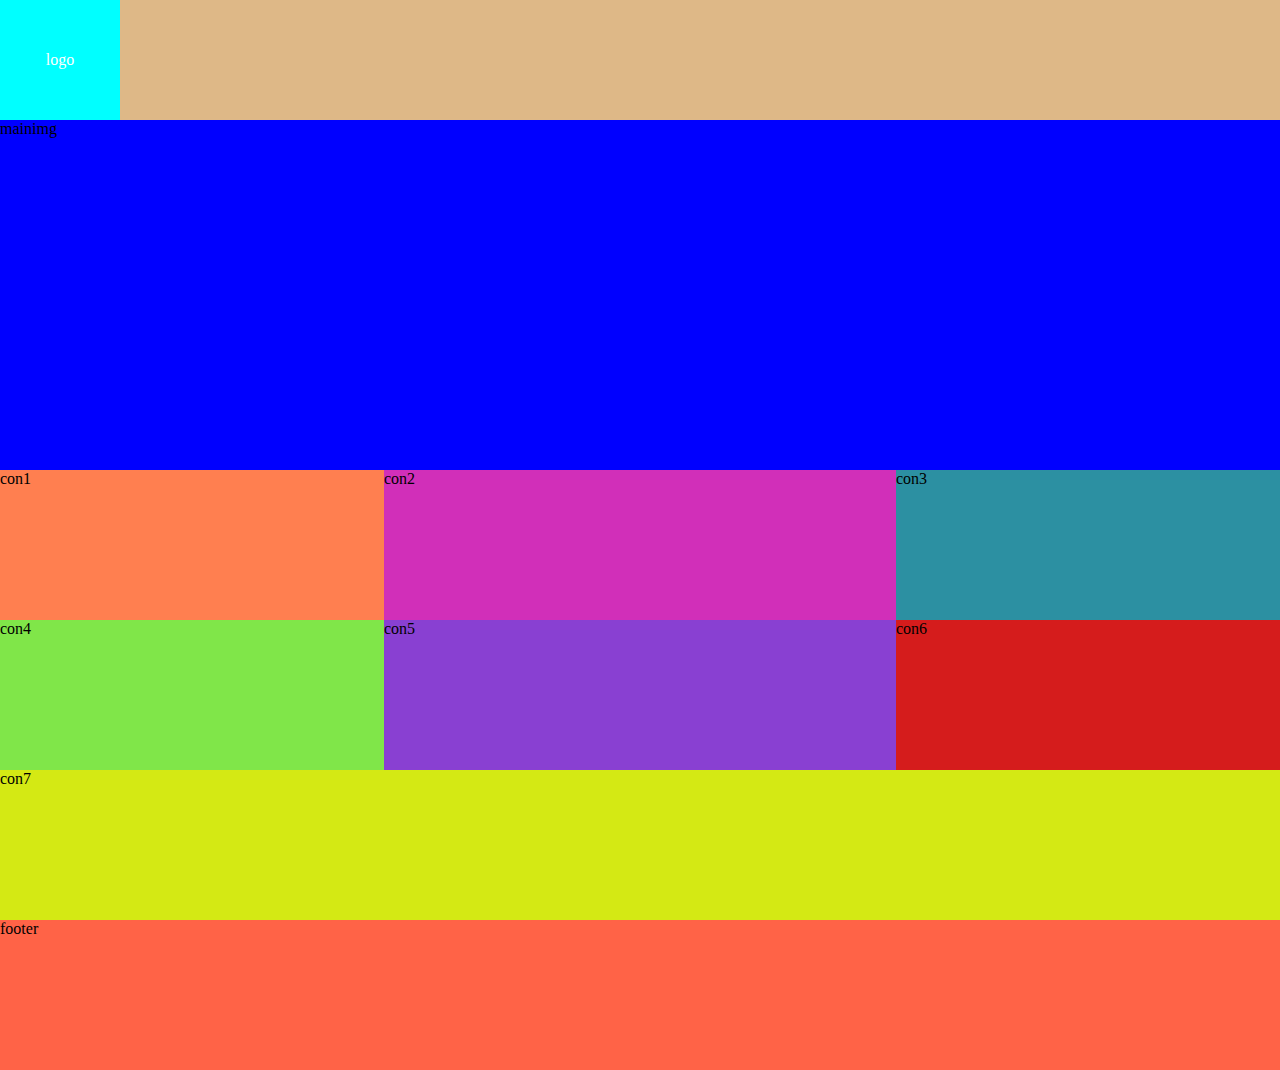
<file: 03.html>
<!DOCTYPE html>
<html lang="en">
<head>
    <meta charset="UTF-8">
    <meta http-equiv="X-UA-Compatible" content="IE=edge">
    <meta name="viewport" content="width=device-width, initial-scale=1.0">
    <title>Document</title>
    <style>
        *{margin: 0;padding:0;border: 0;list-style: none;text-decoration: none;}
       
        #wrap{width: 100%;}
        #header{
            float: left;
            width: 100%;
            height: 120px;
            display: flex; justify-content: center;
        }

        #headin{
            display: flex;
            justify-content: space-between;
            width: 1300px;
            height: 120px;
            background-color: burlywood;
        }
        #headin .logo{width: 120px;height: 120px;
                    background-color: aqua;color: #fff;
                    text-align: center;line-height: 120px;}
           
        #headin .nav{width: 600px;height: 120px;background-color: bisque;
            display: flex; align-items: center;}
        #headin .nav >ul{width: 100%;display: flex;justify-content: space-between;}
    
        #mainimg{float: left;
            width: 100%;height: 350px;
                background-color: blue;}
        #contents{width: 100%;}
        #contents_in{margin: 0 auto; width: 1300px;}
        #contents_in > article{float: left;}
        #contents_in .con1{width: 400px; height: 150px;
        background-color: coral;}
        #contents_in .con2{width: 500px; height: 150px;
        background-color: rgb(209, 47, 185);}
        #contents_in .con3{width: 400px; height: 150px;
        background-color: rgb(44, 144, 162);}
        #contents_in .con4{width: 400px; height: 150px;
        background-color: rgb(128, 230, 73);}
        #contents_in .con5{width: 500px; height: 150px;
        background-color: rgb(137, 64, 210);}
        #contents_in .con6{width: 400px; height: 150px;
        background-color: rgb(213, 28, 28);}
        #contents_in .con7{width: 100%; height: 150px;
        background-color: rgb(212, 233, 20);}

        #footer{float: left; width: 100%;height: 150px;background-color: tomato;}

        @media screen and (max-width:1300px){
            #headin{
            display: flex;
            flex-direction: column;
            justify-content: space-between;
            width: 100%;
            height: 120px;
            background-color: burlywood;
        }
    }
        #contents_in{margin: 0 auto; width: 100%;}

        #contents_in .con1{width: 30%; height: 150px;
        background-color: coral;}
        #contents_in .con2{width: 40%; height: 150px;
        background-color: rgb(209, 47, 185);}
        #contents_in .con3{width: 30%; height: 150px;
        background-color: rgb(44, 144, 162);}

        #contents_in .con4{width: 30%; height: 150px;
        background-color: rgb(128, 230, 73);}
        #contents_in .con5{width: 40%; height: 150px;
        background-color: rgb(137, 64, 210);}
        #contents_in .con6{width: 30%; height: 150px;
        background-color: rgb(213, 28, 28);}

        @media screen and (max-width:1100px) {
            #headin{
            display: flex;
            justify-content: space-between;
            width: 100%;
            height: 120px;
            background-color: burlywood;
        }

        #contents_in{margin: 0 auto; width: 100%;}

        #contents_in .con1{width: 50%; height: 150px;
        background-color: coral;}
        #contents_in .con2{width: 50%; height: 150px;
        background-color: rgb(209, 47, 185);}
        #contents_in .con3{width: 30%; height: 150px;
        background-color: rgb(44, 144, 162);display: none;}

        #contents_in .con4{width: 30%; height: 150px;
        background-color: rgb(128, 230, 73);}
        #contents_in .con5{width: 40%; height: 150px;
        background-color: rgb(137, 64, 210);}
        #contents_in .con6{width: 30%; height: 150px;
        background-color: rgb(213, 28, 28);}
        }
        @media screen and (max-width:800px) {
            #headin{
            display: flex;
            justify-content: space-between;
            width: 100%;
            height: 140px;
            align-items: center;
            background-color: burlywood;
        }
        #headin .logo{width: 120px;height: 60px;
                    background-color: aqua;color: #fff;
                    text-align: center;line-height: 120px;}
           
        #headin .nav{width: 600px;height: 80px;background-color: bisque;
            display: flex; align-items: center;}
        #headin .nav >ul{width: 100%;display: flex;justify-content: space-between;}

        #contents_in{margin: 0 auto; width: 100%;}
        #contents_in > article{float:none;}
        #contents_in .con1{width: 100%; height: 150px;
        background-color: coral;}
        #contents_in .con2{width: 100%; height: 150px;
        background-color: rgb(209, 47, 185);}
        #contents_in .con3{width: 100%; height: 150px;
        background-color: rgb(44, 144, 162);display: block;}

        #contents_in .con4{width: 100%; height: 150px;
        background-color: rgb(128, 230, 73);}
        #contents_in .con5{width: 100%; height: 150px;
        background-color: rgb(137, 64, 210);}
        #contents_in .con6{width: 100%; height: 150px;
        background-color: rgb(213, 28, 28);}
        }
    </style>
</head>
<body>
    <div id="wrap">
        <header id="header">
            <div id="headin">
            <div class="logo">logo</div>
            <nav class="nav">
                <ul>
                    <li><a href="#">MENU</a></li>
                    <li><a href="#">MENU</a></li>
                    <li><a href="#">MENU</a></li>
                    <li><a href="#">MENU</a></li>
                    <li><a href="#">MENU</a></li>
                </ul>
            </nav>
        </div>
        </header>
        <section id="mainimg">
                mainimg
        </section>
        <section id="contents">
            <div id="contents_in">
                <article class="con1">con1</article>
                <article class="con2">con2</article>
                <article class="con3">con3</article>
                <article class="con4">con4</article>
                <article class="con5">con5</article>
                <article class="con6">con6</article>
                <article class="con7">con7</article>
            </div>
        </section>
        <footer id="footer">footer</footer>
    </div>    
</body>
</html>
</file>
